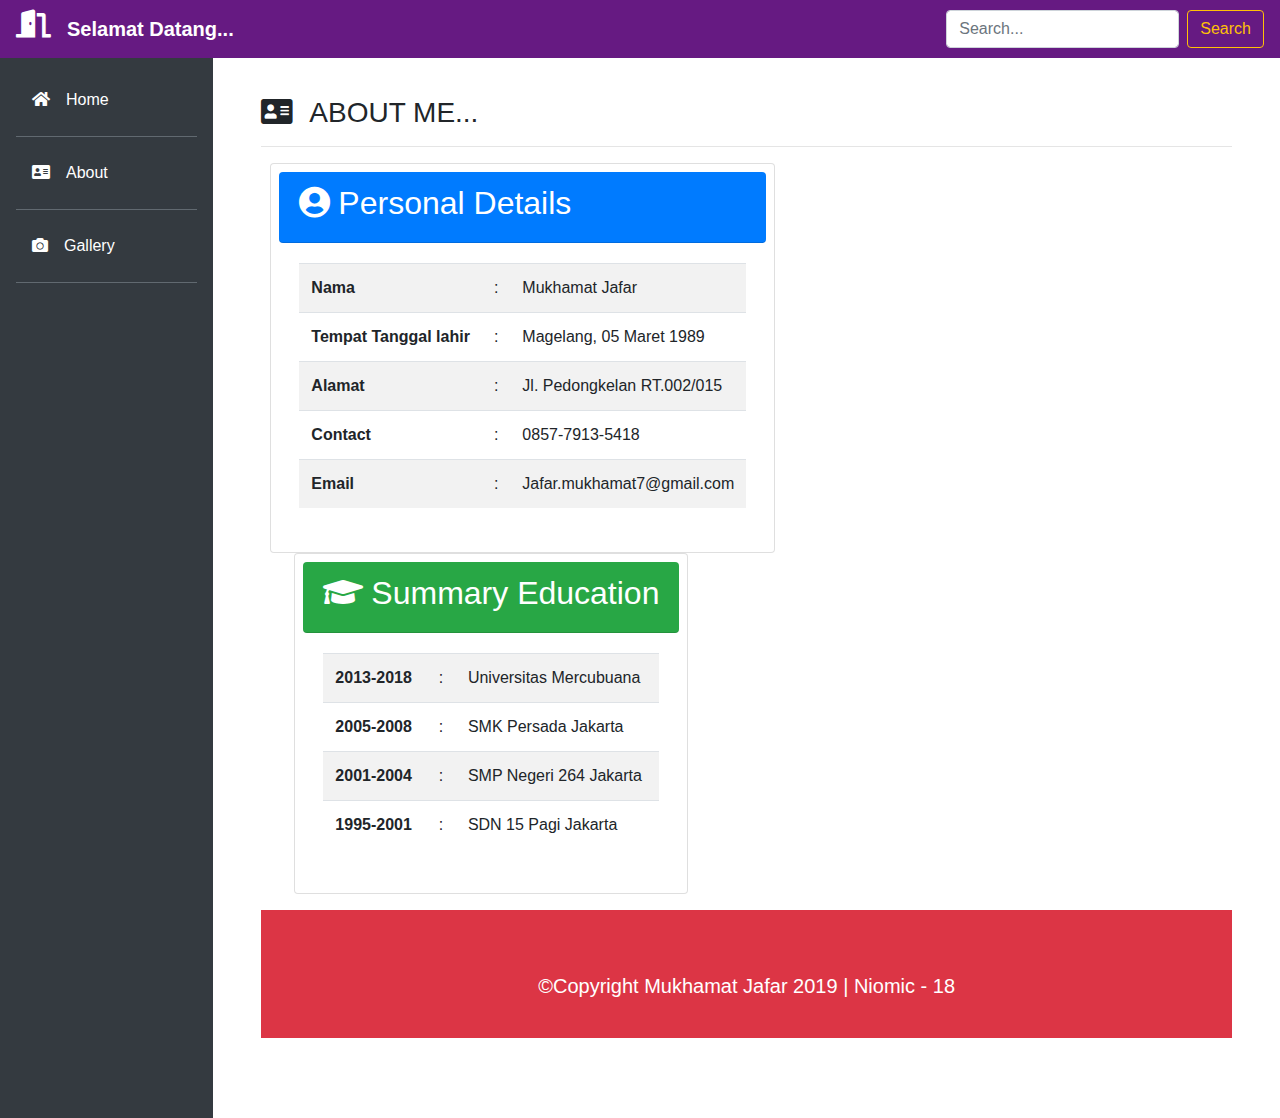
<file: about.html>
<!doctype html>
<html lang="en">
  <head>
    <!-- Required meta tags -->
    <meta charset="utf-8">
    <meta name="viewport" content="width=device-width, initial-scale=1, shrink-to-fit=no">

    <!-- Bootstrap CSS -->
    <link rel="stylesheet" href="https://stackpath.bootstrapcdn.com/bootstrap/4.3.1/css/bootstrap.min.css" integrity="sha384-ggOyR0iXCbMQv3Xipma34MD+dH/1fQ784/j6cY/iJTQUOhcWr7x9JvoRxT2MZw1T" crossorigin="anonymous">
    <link rel="shortcut icon" href="img/niomic.png">
    <link rel="stylesheet" href="font-awesome/css/all.min.css">
    <link rel="stylesheet" href="style/style.css">
    <title>About</title>
  </head>
  <body>

    <nav class="navbar navbar-expand-lg navbar-dark fixed-top" style="background-color: #661a82;">
      <h3><i class="fas fa-door-open mr-3 text-white"></i></h3>
        <a class="navbar-brand" href="#"><b>Selamat Datang...</b></a>

        <form class="form-inline my-2 my-lg-0 ml-auto">
          <input class="form-control mr-sm-2" type="search" placeholder="Search..." aria-label="Search">
          <button class="btn btn-outline-warning my-2 my-sm-0" type="submit">Search</button>
        </form>
      </div>
    </nav>

    <div class="row no-gutters mt-5">
      <div class="col-md-2 bg-dark mt-2 pr-3 pt-4">
        <ul class="nav flex-column ml-3 mb-5">
          <li class="nav-item">
            <a class="nav-link active text-white" href="index.html"><i class="fas fa-home mr-3"></i>Home</a><hr class="bg-secondary">
          </li>
          <li class="nav-item">
            <a class="nav-link text-white" href="about.html"><i class="fas fa-address-card mr-3"></i>About</a><hr class="bg-secondary">
          </li>
          <li class="nav-item">
            <a class="nav-link text-white" href="galeri.html"><i class="fas fa-camera mr-3"></i>Gallery</a><hr class="bg-secondary">
          </li>
        </ul>
      </div>

      <div class="col-md-10 pt-2 p-5">
        <h3><i class="fas fa-address-card mr-3"></i>ABOUT ME...</h3><hr>

        <div class="row">
          <div class="card ml-4 mr-5 p-2">
            <div class="card-header bg-primary rounded">
              <h2 class="text-white"><i class="fas fa-user-circle mr-2"></i>Personal Details</h2>
                </div>
                    <div class="card-body">
                      <table class="table table-striped text-left">
                        <tbody>
                          <tr>
                            <th scope="row">Nama</th>
                            <td>:</td>
                            <td>Mukhamat Jafar</td>
                          </tr>

                          <tr>
                            <th scope="row">Tempat Tanggal lahir</th>
                            <td>:</td>
                            <td>Magelang, 05 Maret 1989</td>
                          </tr>

                          <tr>
                            <th scope="row">Alamat</th>
                            <td>:</td>
                            <td>Jl. Pedongkelan RT.002/015</td>
                          </tr>

                          <tr>
                            <th scope="row">Contact</th>
                            <td>:</td>
                            <td>0857-7913-5418</td>
                          </tr>

                          <tr>
                            <th scope="row">Email</th>
                            <td>:</td>
                            <td>Jafar.mukhamat7@gmail.com</td>
                          </tr>

                      </tbody>
                      </table>
                  </div>
                </div>

                  <div class="card ml-5 p-2">
                    <div class="card-header bg-success rounded">
                      <h2 class="text-white"><i class="fas fa-graduation-cap mr-2"></i>Summary Education</h2>
                        </div>
                            <div class="card-body">
                              <table class="table table-striped text-left">
                                <tbody>
                                  <tr>
                                    <th scope="row">2013-2018</th>
                                    <td>:</td>
                                    <td>Universitas Mercubuana</td>
                                  </tr>

                                  <tr>
                                    <th scope="row">2005-2008</th>
                                    <td>:</td>
                                    <td>SMK Persada Jakarta</td>
                                  </tr>

                                  <tr>
                                    <th scope="row">2001-2004</th>
                                    <td>:</td>
                                    <td>SMP Negeri 264 Jakarta</td>
                                  </tr>

                                  <tr>
                                    <th scope="row">1995-2001</th>
                                    <td>:</td>
                                    <td>SDN 15 Pagi Jakarta</td>
                                  </tr>

                                </tbody>
                              </table>
                          </div>
                          </div>
                        </div>


                      <div class="jumbotron jumbotron-fluid mt-3 bg-danger">
                        <h5 class="text-center text-white">&copyCopyright Mukhamat Jafar 2019 | <a href="https://niomic.com" target="_blank" class="text-white">Niomic - 18</a></h5>


                      </div>


      </div>

    <!-- Optional JavaScript -->
    <!-- jQuery first, then Popper.js, then Bootstrap JS -->
    <script src="https://code.jquery.com/jquery-3.3.1.slim.min.js" integrity="sha384-q8i/X+965DzO0rT7abK41JStQIAqVgRVzpbzo5smXKp4YfRvH+8abtTE1Pi6jizo" crossorigin="anonymous"></script>
    <script src="https://cdnjs.cloudflare.com/ajax/libs/popper.js/1.14.7/umd/popper.min.js" integrity="sha384-UO2eT0CpHqdSJQ6hJty5KVphtPhzWj9WO1clHTMGa3JDZwrnQq4sF86dIHNDz0W1" crossorigin="anonymous"></script>
    <script src="https://stackpath.bootstrapcdn.com/bootstrap/4.3.1/js/bootstrap.min.js" integrity="sha384-JjSmVgyd0p3pXB1rRibZUAYoIIy6OrQ6VrjIEaFf/nJGzIxFDsf4x0xIM+B07jRM" crossorigin="anonymous"></script>
  </body>
</html>
</file>
<file: style/style.css>
.nav-link:hover {
  background-color: #661a82;
}

.carousel-item{
  width: 100%;
  height: 550px;
}
.footer{
  width: 100%;
  font-size: 0px;
  background-color: bg-primary;
  color: white;
  text-align: center;
}

.jumbotron-fluid{

  height: 5px;
}

.card-text {
  text-align: justify;
}
</file>
